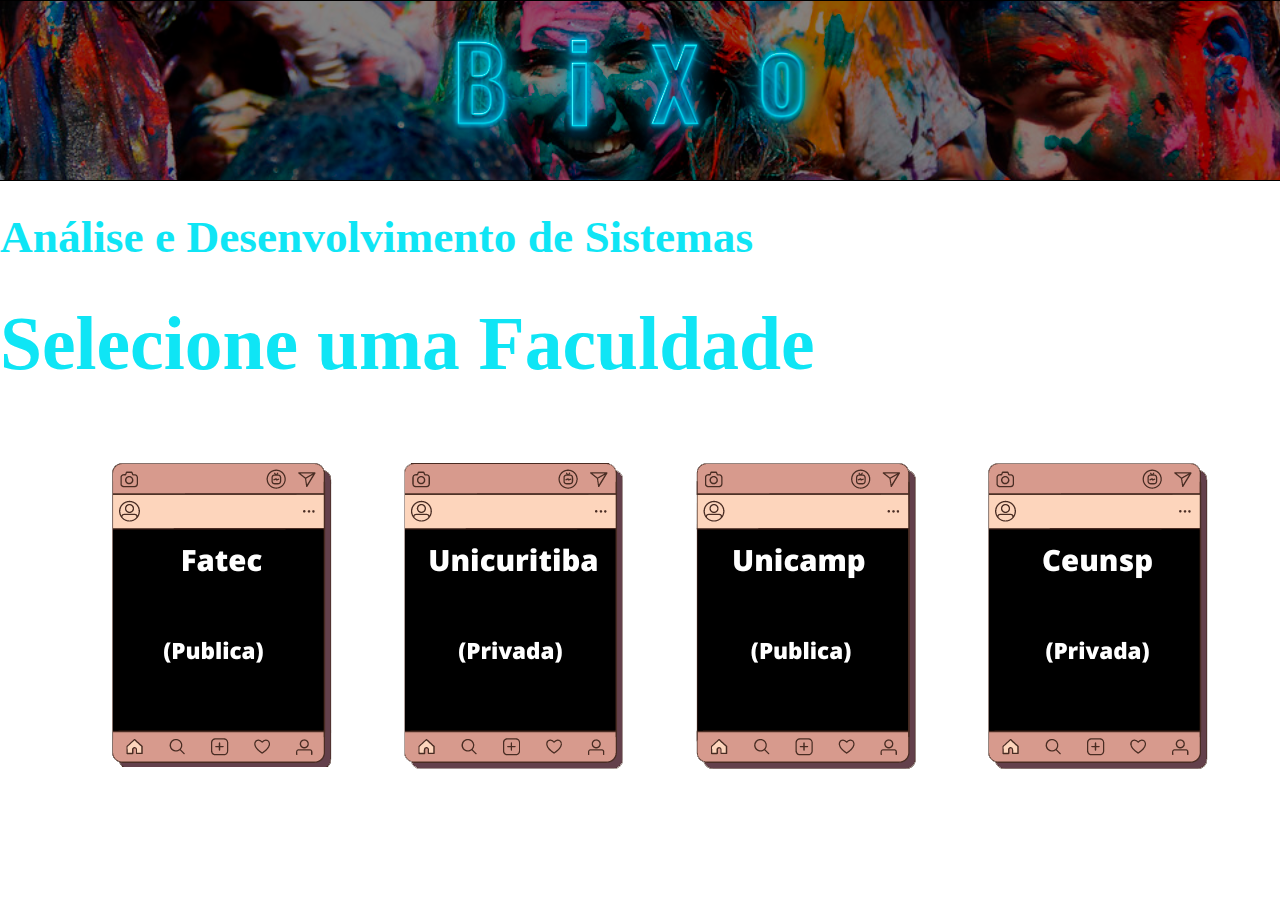
<file: index.html>
<!DOCTYPE html>
<html lang="pt-br">
<head>
    <meta charset="UTF-8">
    <meta http-equiv="X-UA-Compatible" content="IE=edge">
    <meta name="viewport" content="width=device-width, initial-scale=1.0">
    <link href="./style.css" rel="stylesheet">
    <link href="https://cdn.jsdelivr.net/npm/bootstrap@5.2.2/dist/css/bootstrap.min.css" rel="stylesheet"
        integrity="sha384-Zenh87qX5JnK2Jl0vWa8Ck2rdkQ2Bzep5IDxbcnCeuOxjzrPF/et3URy9Bv1WTRi" crossorigin="anonymous">
        <link rel="icon" type="image/x-icon" href="./assets/Icon.png">
    <title>Bixo</title>
</head>
<body class="bg-black">
    <header>
    </header>
    <h1 class="text-center" style="font-size:1.2cm;">Análise e Desenvolvimento de Sistemas</h1>
    <h1 class="text-center" style="margin-top:1cm; margin-bottom:2cm;font-size:2cm;">Selecione uma Faculdade</h1>
    <div>
        <ul>
            <li>
                <a href="./link/Fatec.html"><img src="./assets/IconFatec.png"></a>
            </li>
            <li>
                <a href="./link/Unicuritiba.html"><img src="./assets/IconUnicuritiba.png"></a>
            </li>
            <li>
                <a href="./link/Unicamp.html"><img src="./assets/IconUnicamp.png"></a>
            </li>
            <li>
                <a href="./link/Ceunsp.html"><img src="./assets/IconCeunsp.png"></a>
            </li>
        </ul>
    </div>
</body>
</html>
</file>
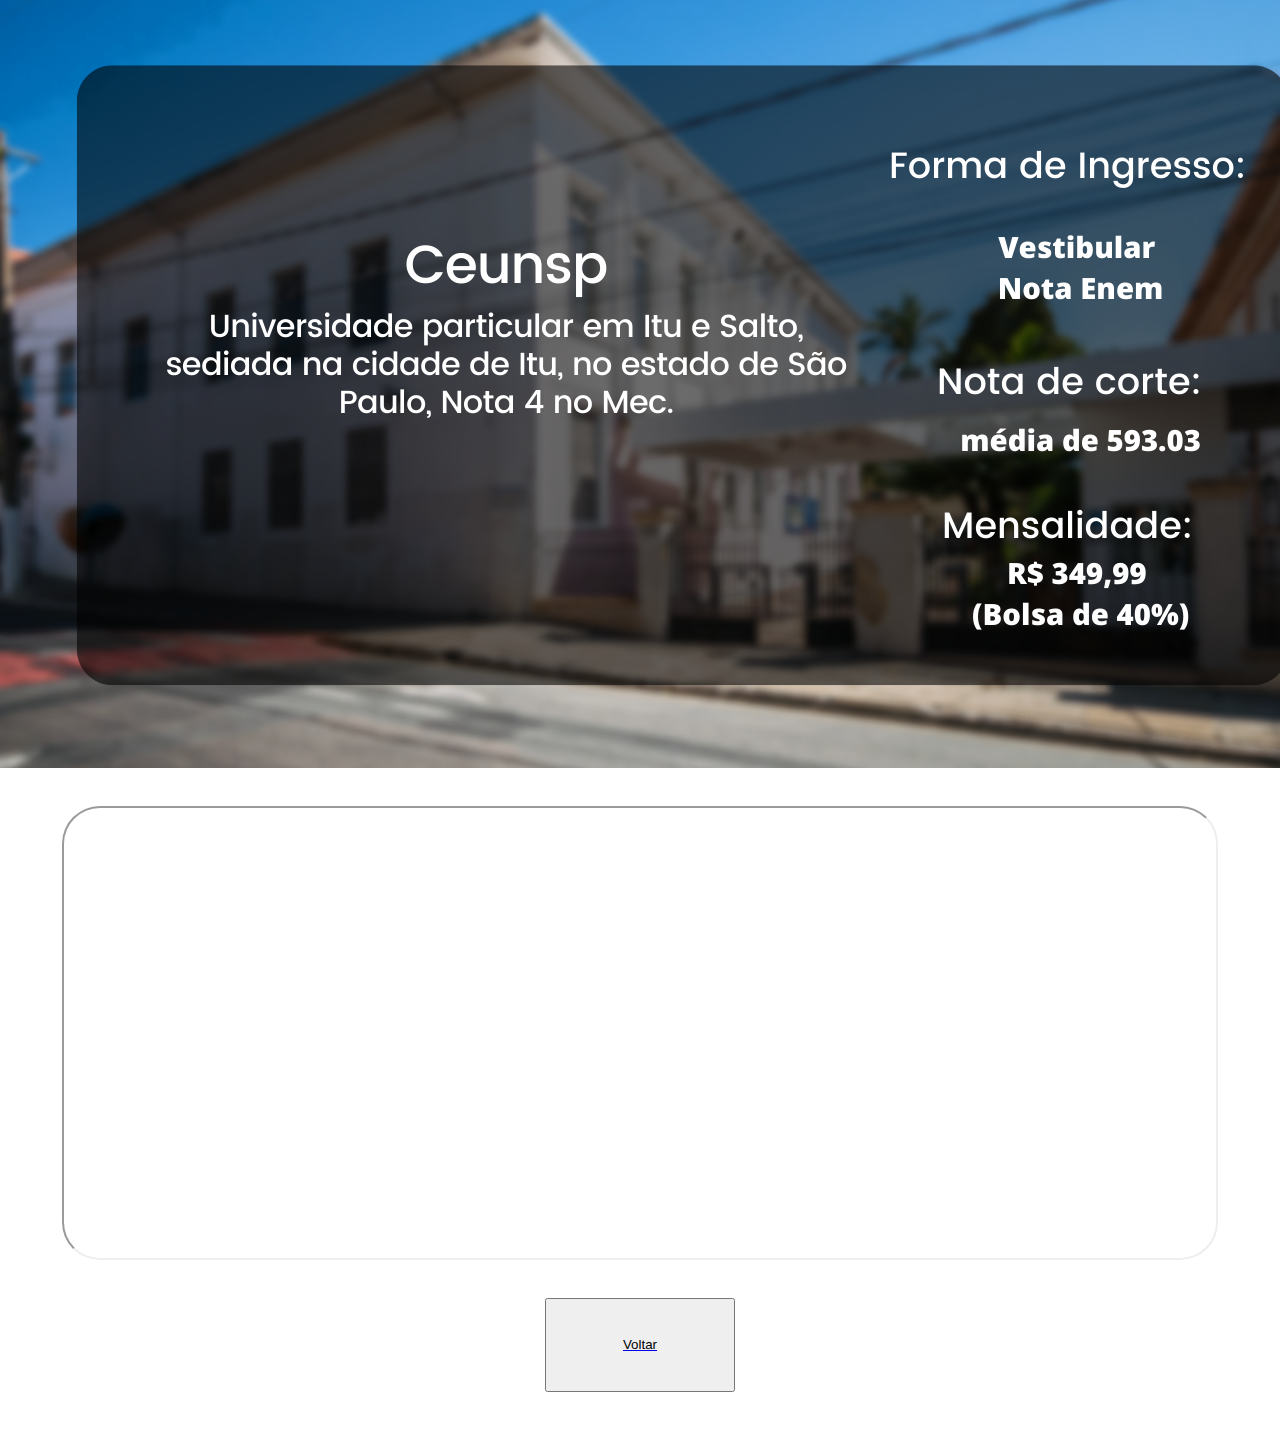
<file: link/Ceunsp.html>
<!DOCTYPE html>
<html lang="pt-br">

<head>
    <meta charset="UTF-8">
    <meta http-equiv="X-UA-Compatible" content="IE=edge">
    <meta name="viewport" content="width=device-width, initial-scale=1.0">
    <link href="https://cdn.jsdelivr.net/npm/bootstrap@5.2.2/dist/css/bootstrap.min.css" rel="stylesheet"
        integrity="sha384-Zenh87qX5JnK2Jl0vWa8Ck2rdkQ2Bzep5IDxbcnCeuOxjzrPF/et3URy9Bv1WTRi" crossorigin="anonymous">
        <link rel="icon" type="image/x-icon" href="../assets/Icon.png">
    <title>Ceunsp</title>
</head>

<body class="bg-black">
    <main>
    </main>

    <iframe
        src="https://www.google.com/maps/embed?pb=!1m18!1m12!1m3!1d29329.396139555443!2d-47.315346678333384!3d-23.23673564564243!2m3!1f0!2f0!3f0!3m2!1i1024!2i768!4f13.1!3m3!1m2!1s0x94cf45554c415e07%3A0x956a7226c67ba97f!2sCentro%20Universit%C3%A1rio%20Nossa%20Senhora%20do%20Patroc%C3%ADnio%20-%20CEUNSP!5e0!3m2!1spt-BR!2sbr!4v1670369963215!5m2!1spt-BR!2sbr    "
        width="90%" height="450" style="display:flex ;border-radius:1cm; margin:auto ;" allowfullscreen="" loading="lazy"
        referrerpolicy="no-referrer-when-downgrade"></iframe>

    <a href="../index.html">
        <button class="btn btn-primary"
            style="display: flex; justify-content: center; margin: auto; margin-top: 1cm; margin-bottom: 1cm ;padding: 1cm 2cm 1cm 2cm;">
            Voltar
        </button>
    </a>

</body>

<style>
    body {
        margin: 0;
        padding: 0;
    }

    main {
        background-image: url("../assets/InfoCeunsp.png");
        height: 768px;
        margin-bottom: 1cm;
    }
</style>

</html>
</file>
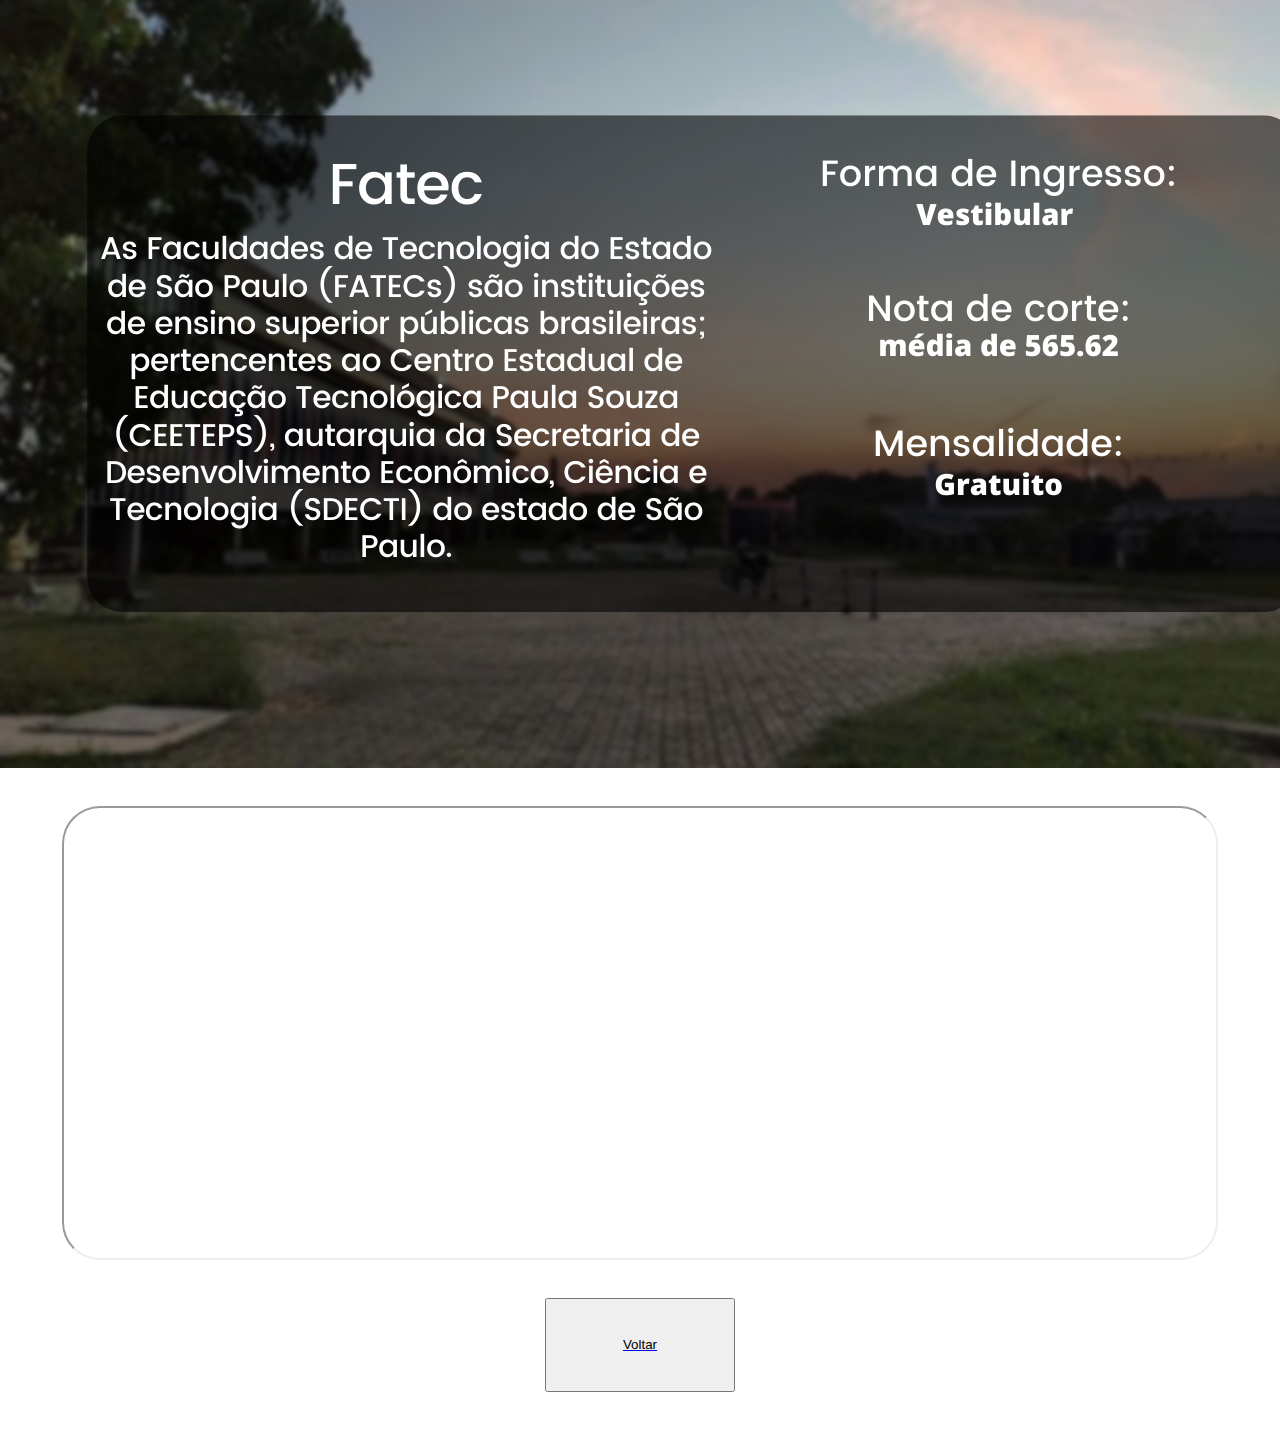
<file: link/Fatec.html>
<!DOCTYPE html>
<html lang="pt-br">
<head>
    <meta charset="UTF-8">
    <meta http-equiv="X-UA-Compatible" content="IE=edge">
    <meta name="viewport" content="width=device-width, initial-scale=1.0">
    <link href="https://cdn.jsdelivr.net/npm/bootstrap@5.2.2/dist/css/bootstrap.min.css" rel="stylesheet"
        integrity="sha384-Zenh87qX5JnK2Jl0vWa8Ck2rdkQ2Bzep5IDxbcnCeuOxjzrPF/et3URy9Bv1WTRi" crossorigin="anonymous">
        <link rel="icon" type="image/x-icon" href="../assets/Icon.png">
    <title>Fatec</title>
</head>
<body class="bg-black">
    <main>
    </main>
    <iframe
        src="https://www.google.com/maps/embed?pb=!1m18!1m12!1m3!1d3664.7011036806184!2d-47.29845418439508!3d-23.290307957524824!2m3!1f0!2f0!3f0!3m2!1i1024!2i768!4f13.1!3m3!1m2!1s0x94cf5ab7eef671e9%3A0x6ebbd0f0042492f4!2sFatec%20Itu%20-%20Dom%20Amaury%20Castanho!5e0!3m2!1spt-BR!2sbr!4v1670368823664!5m2!1spt-BR!2sbr"
        width="90%" height="450" style="display:flex ;border-radius:1cm; margin:auto ;" allowfullscreen="" loading="lazy"
        referrerpolicy="no-referrer-when-downgrade"></iframe>
        
    <a href="../index.html">
        <button class="btn btn-primary" style="display: flex; justify-content: center; margin: auto; margin-top: 1cm; margin-bottom: 1cm ;padding: 1cm 2cm 1cm 2cm;">
           Voltar
        </button>
    </a>

</body>

<style>
    body{
        margin: 0;
        padding: 0;
    }

    main {
        background-image: url("../assets/InfoFatec.png");
        height: 768px;
        margin-bottom: 1cm;
    }
    
</style>

</html>
</file>
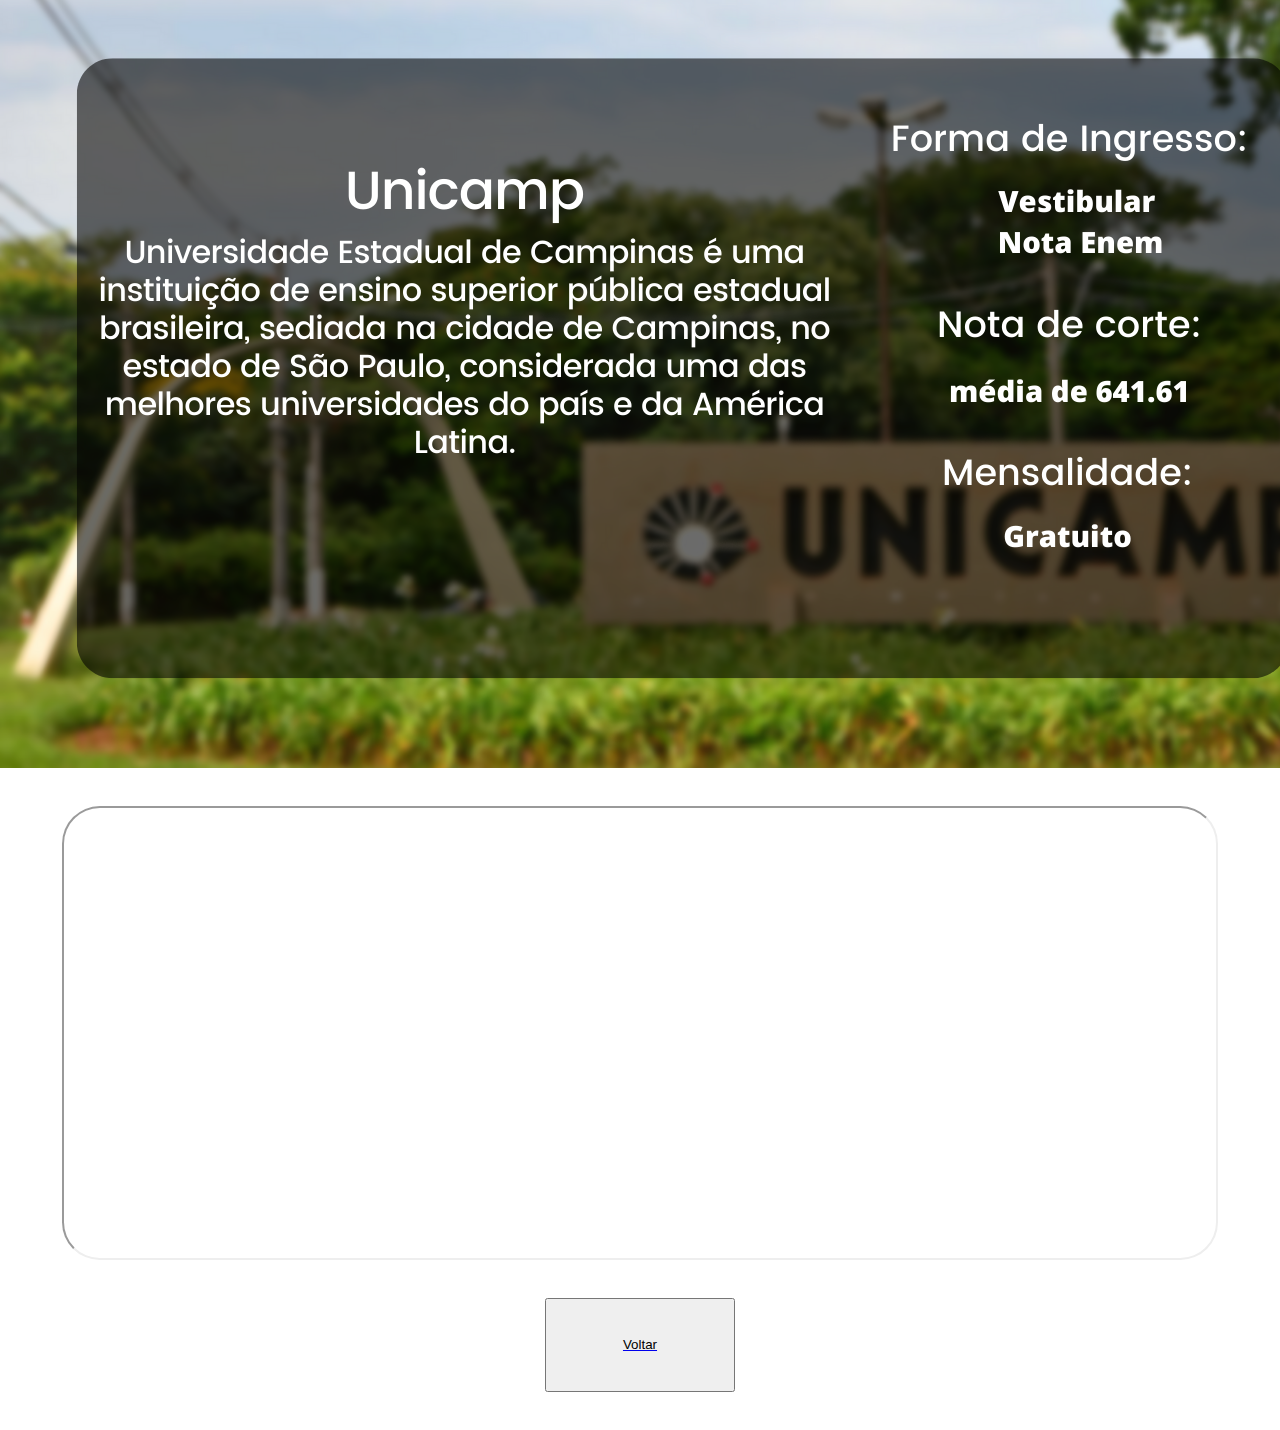
<file: link/Unicamp.html>
<!DOCTYPE html>
<html lang="pt-br">

<head>
    <meta charset="UTF-8">
    <meta http-equiv="X-UA-Compatible" content="IE=edge">
    <meta name="viewport" content="width=device-width, initial-scale=1.0">
    <link href="https://cdn.jsdelivr.net/npm/bootstrap@5.2.2/dist/css/bootstrap.min.css" rel="stylesheet"
        integrity="sha384-Zenh87qX5JnK2Jl0vWa8Ck2rdkQ2Bzep5IDxbcnCeuOxjzrPF/et3URy9Bv1WTRi" crossorigin="anonymous">
        <link rel="icon" type="image/x-icon" href="../assets/Icon.png">
    <title>Unicamp</title>
</head>

<body class="bg-black">
    <main>
    </main>

    <iframe
        src="https://www.google.com/maps/embed?pb=!1m18!1m12!1m3!1d3677.5688531785786!2d-47.06690928440344!3d-22.81843434046248!2m3!1f0!2f0!3f0!3m2!1i1024!2i768!4f13.1!3m3!1m2!1s0x94c8c6b005d24db5%3A0xc6db750ecf04d796!2sUNICAMP%20Universidade%20Estadual%20de%20Campinas!5e0!3m2!1spt-BR!2sbr!4v1670369874970!5m2!1spt-BR!2sbr"
        width="90%" height="450" style="display:flex ;border-radius:1cm; margin:auto ;" allowfullscreen="" loading="lazy"
        referrerpolicy="no-referrer-when-downgrade"></iframe>

    <a href="../index.html">
        <button class="btn btn-primary"
            style="display: flex; justify-content: center; margin: auto; margin-top: 1cm; margin-bottom: 1cm ;padding: 1cm 2cm 1cm 2cm;">
            Voltar
        </button>
    </a>

</body>

<style>
    body {
        margin: 0;
        padding: 0;
    }

    main {
        background-image: url("../assets/InfoUnicamp.png");
        height: 768px;
        margin-bottom: 1cm;
    }
</style>

</html>
</file>
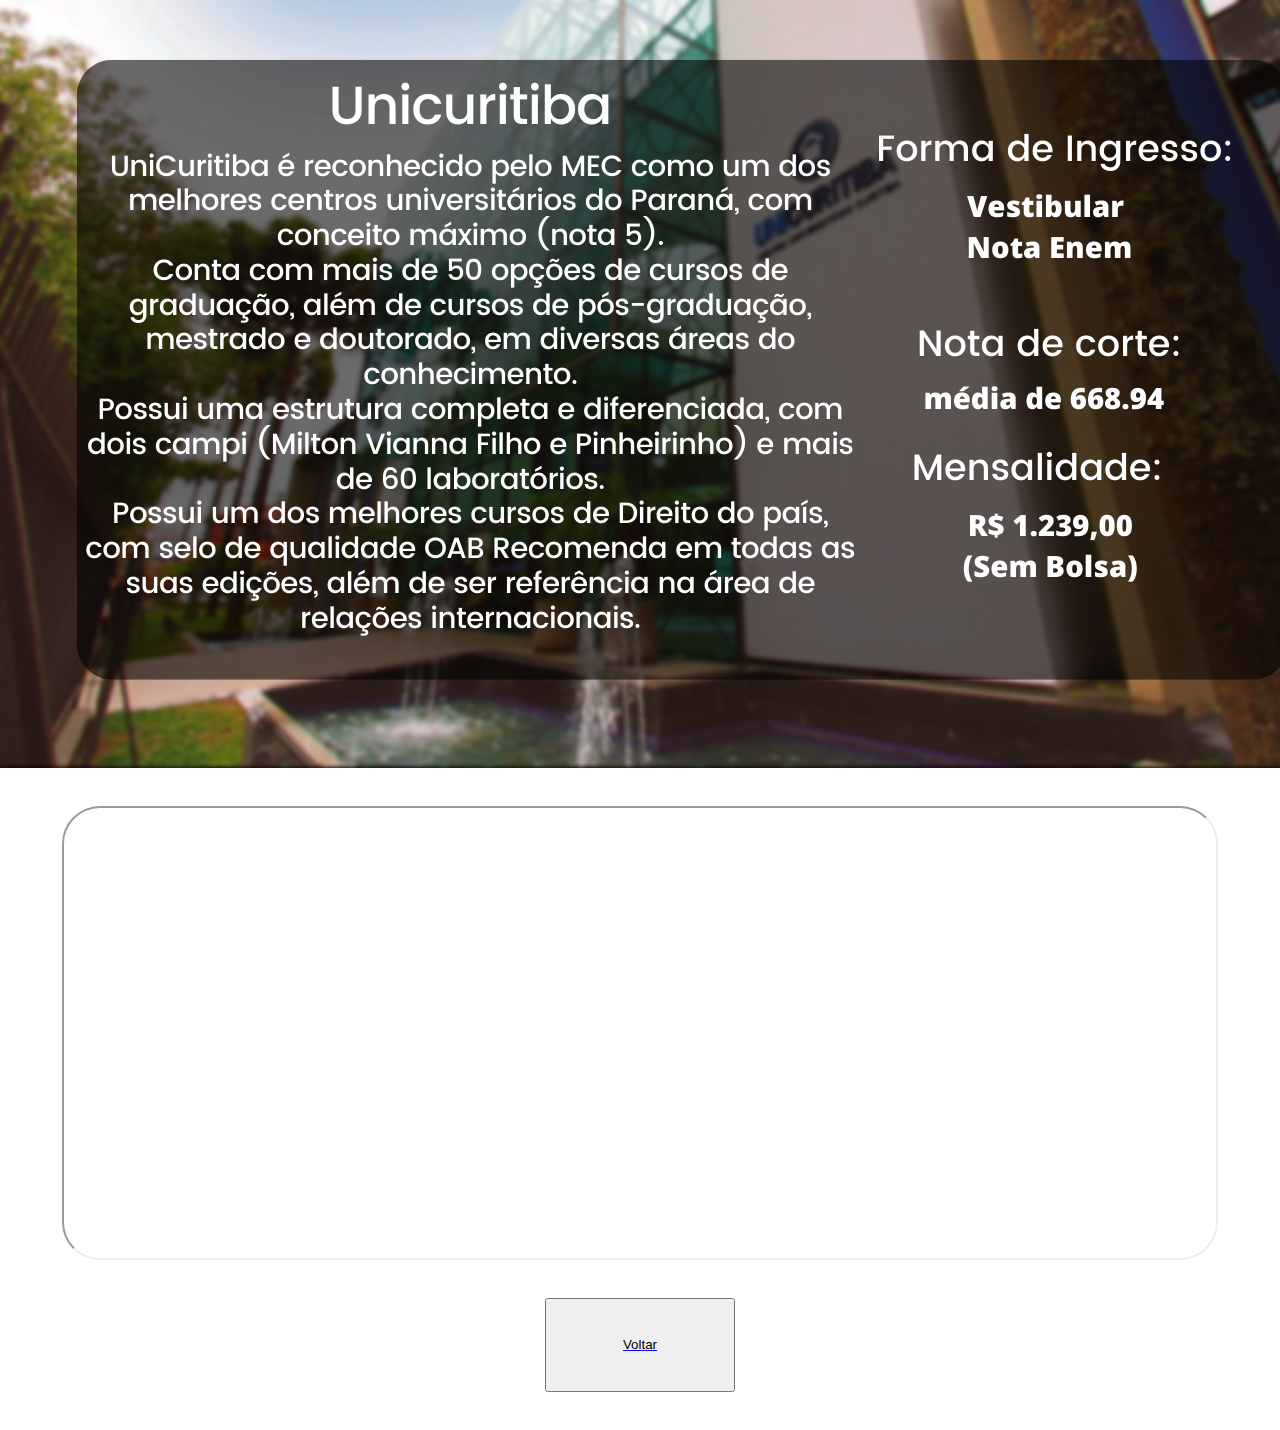
<file: link/Unicuritiba.html>
<!DOCTYPE html>
<html lang="pt-br">

<head>
    <meta charset="UTF-8">
    <meta http-equiv="X-UA-Compatible" content="IE=edge">
    <meta name="viewport" content="width=device-width, initial-scale=1.0">
    <link href="https://cdn.jsdelivr.net/npm/bootstrap@5.2.2/dist/css/bootstrap.min.css" rel="stylesheet"
        integrity="sha384-Zenh87qX5JnK2Jl0vWa8Ck2rdkQ2Bzep5IDxbcnCeuOxjzrPF/et3URy9Bv1WTRi" crossorigin="anonymous">
        <link rel="icon" type="image/x-icon" href="../assets/Icon.png">
    <title>Unicuritiba</title>
</head>

<body class="bg-black">
    <main>
    </main>

    <iframe
        src="https://www.google.com/maps/embed?pb=!1m18!1m12!1m3!1d3602.637776729311!2d-49.26739088435545!3d-25.4503708399316!2m3!1f0!2f0!3f0!3m2!1i1024!2i768!4f13.1!3m3!1m2!1s0x94dce48ae04a7f33%3A0xc8a284291f753e0f!2sUNICURITIBA!5e0!3m2!1spt-BR!2sbr!4v1670369638951!5m2!1spt-BR!2sbr"
        width="90%" height="450" style="display:flex ;border-radius:1cm; margin:auto ;" allowfullscreen="" loading="lazy"
        referrerpolicy="no-referrer-when-downgrade"></iframe>

    <a href="../index.html">
        <button class="btn btn-primary"
            style="display: flex; justify-content: center; margin: auto; margin-top: 1cm; margin-bottom: 1cm ;padding: 1cm 2cm 1cm 2cm;">
            Voltar
        </button>
    </a>

</body>

<style>
    body {
        margin: 0;
        padding: 0;
    }

    main {
        background-image: url("../assets/InfoUnicuritiba.png");
        height: 768px;
        margin-bottom: 1cm;
    }
</style>

</html>
</file>
<file: style.css>
body {
    margin: 0;
    padding: 0;
}

header {
    background-image: url("./assets/Logo.png");
    background-size: auto;
    background-position: center;
    height: 181px;
    margin-bottom: 30px;
}
h1 {
    font-family: inherit;
    color: #0fe5f5;
    text-shadow: 0px 2px 5px white;
}
ul {
    list-style: none;
    display: flex;
    justify-content: space-evenly;
        flex-wrap: wrap;
    margin: auto;
}
</file>
